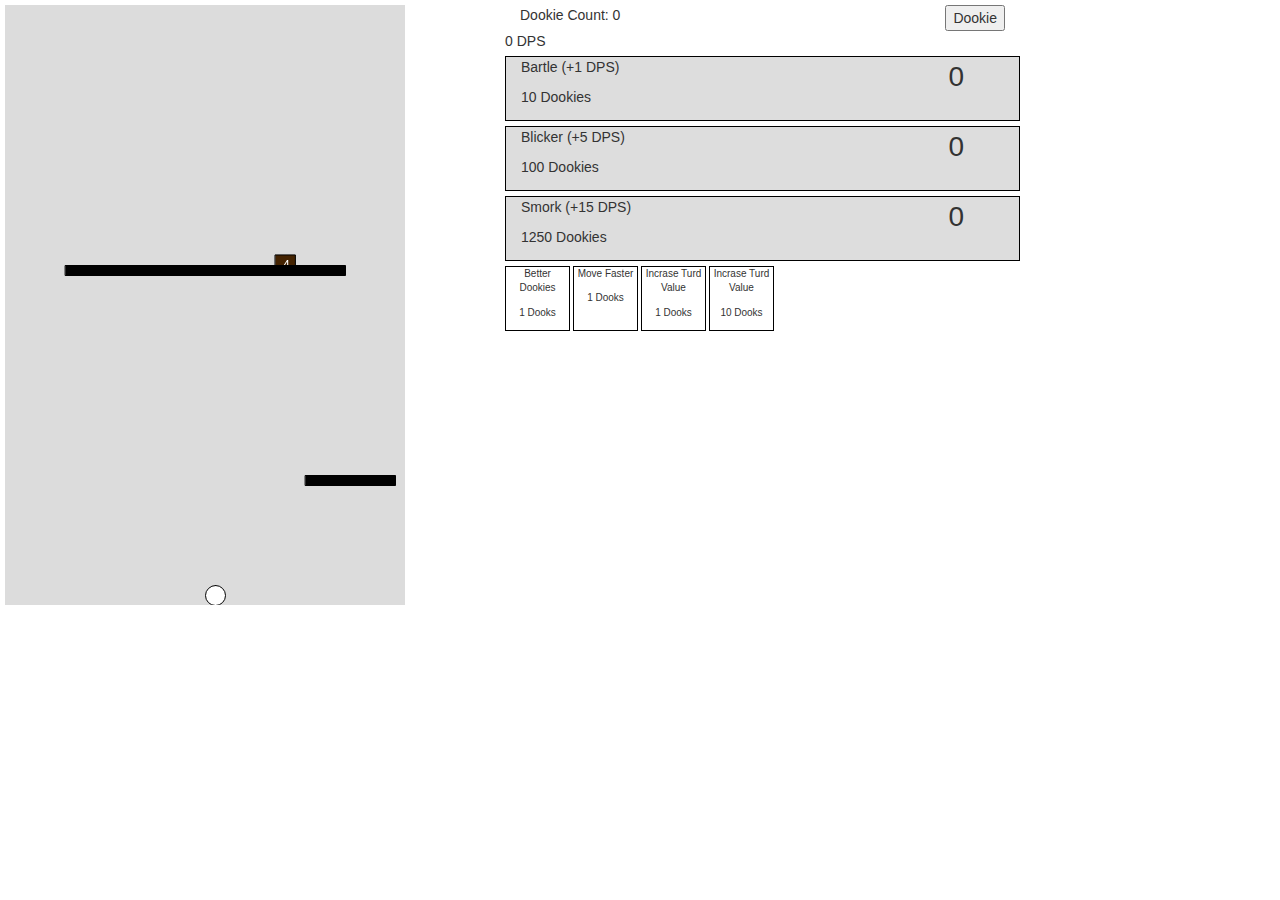
<file: index.html>
<html>
  <head>
    <link rel="stylesheet" type="text/css" href="css/style.css">
    <link rel="stylesheet" type="text/css" href="css/bootstrap.css">
    <link rel="stylesheet" type="text/css" href="css/bootstrap-theme.css">
    <link rel="stylesheet" type="text/css" href="css/tooltipster.bundle.min.css">
  </head>
  <body>
    <div id="container">
      <div class="row">
	    <div class="col-md-6">
			<div id="sketch-holder">
			  <!-- Our sketch will go here! -->
			</div>		
		</div>
	    <div class="col-md-6">
			<div class="row">
			  <div class="col-xs-6">Dookie Count: <span id="dookieCount">0</span></div>
			  <div class="col-xs-6 text-right"><button id="click" onClick="clickButton();">Dookie</button></div>
			</div>
			<div class="row">
			  <span id="dps"></span> DPS
			</div>
			<div id="buyables">
			 <!-- Bartle -->
			 <div id="bartle" class="row item" onClick="buyItem(0);">
			  <div class="col-xs-10">
			   <p>Bartle (+<span id="bartleDPS">1</span> DPS)</p>
			   <p><span id="bartleCost">10</span> Dookies</p>
			  </div>
			  <div class="col-xs-2">
			   <span class="itemCount" id="bartleCount">0</span>
			  </div>
			 </div>
			 <!-- Blicker -->
			 <div id="blicker" class="row item" onClick="buyItem(1);">
			  <div class="col-xs-10">
			   <p>Blicker (+<span id="blickerDPS">5</span> DPS)</p>
			   <p><span id="blickerCost">100</span> Dookies</p>
			  </div>
			  <div class="col-xs-2">
			   <span class="itemCount" id="blickerCount">0</span>
			  </div>
			 </div>
			 <!-- Smork -->
			 <div id="smork" class="row item" onClick="buyItem(2);">
			  <div class="col-xs-10">
			   <p>Smork (+<span id="smorkDPS">15</span> DPS)</p>
			   <p><span id="smorkCost">1250</span> Dookies</p>
			  </div>
			  <div class="col-xs-2">
			   <span class="itemCount" id="smorkCount">0</span>
			  </div>
			 </div>
			</div>
			
			<div id="upgrades" class="row">

			</div>
		</div>
	   </div>
	</div>
  </body>
  <script src="https://ajax.googleapis.com/ajax/libs/jquery/1.12.4/jquery.min.js"></script>
  <script src="js/tooltipster.bundle.min.js"></script>
  <script src="js/bootstrap.min.js"></script>
  <script src="js/p5.min.js"></script>
  <script src="js/buyables.js"></script>  
  <script src="js/sketch.js"></script>  
  <script src="js/turd.js"></script>  
  <script src="js/levels.js"></script>  
  <script src="js/upgrades.js"></script>
  <script>
	$(document).ready(function() {
		
	});
  </script>
</html>
</file>
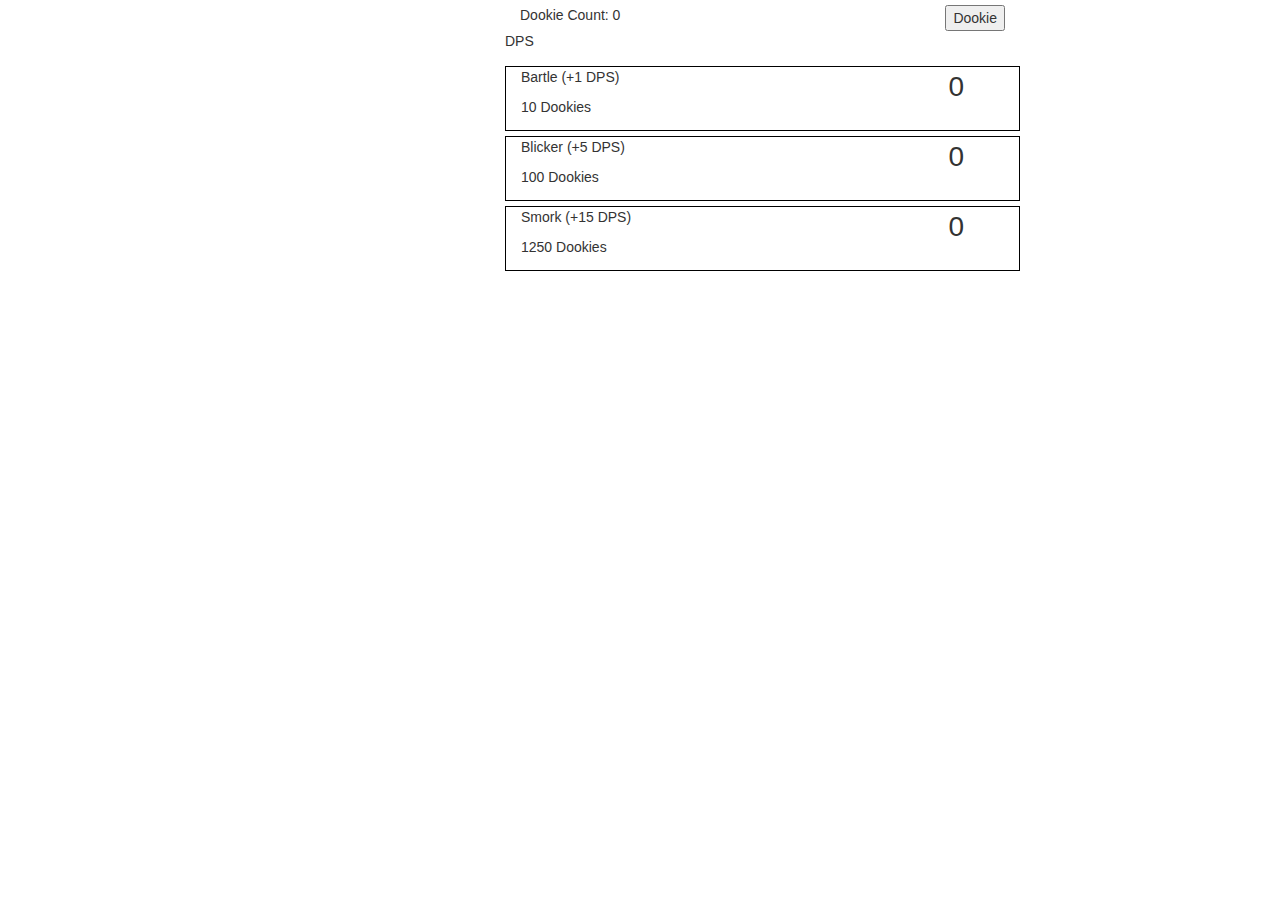
<file: game.html>
<html>
  <head>
    <link rel="stylesheet" type="text/css" href="css/style.css">
    <link rel="stylesheet" type="text/css" href="css/bootstrap.css">
    <link rel="stylesheet" type="text/css" href="css/bootstrap-theme.css">
  </head>
  <body>
    <div id="container">
      <div class="row">
	    <div class="col-md-6">
			<div id="sketch-holder">
			  <!-- Our sketch will go here! -->
			</div>		
		</div>
	    <div class="col-md-6">
			<div class="row">
			  <div class="col-xs-6">Dookie Count: <span id="dookieCount">0</span></div>
			  <div class="col-xs-6 text-right"><button id="click" onClick="clickButton();">Dookie</button></div>
			</div>
			<div class="row">
			  <p><span id="dps"></span> DPS</p>
			</div>
			<div id="buyables">
			 <!-- Bartle -->
			 <div id="bartle" class="row item" onClick="buyItem(0);">
			  <div class="col-xs-10">
			   <p>Bartle (+1 DPS)</p>
			   <p><span id="bartleCost">10</span> Dookies</p>
			  </div>
			  <div class="col-xs-2">
			   <span class="itemCount" id="bartleCount">0</span>
			  </div>
			 </div>
			 <!-- Blicker -->
			 <div id="blicker" class="row item" onClick="buyItem(1);">
			  <div class="col-xs-10">
			   <p>Blicker (+5 DPS)</p>
			   <p><span id="blickerCost">100</span> Dookies</p>
			  </div>
			  <div class="col-xs-2">
			   <span class="itemCount" id="blickerCount">0</span>
			  </div>
			 </div>
			 </div>
			 <!-- Smork -->
			 <div id="smork" class="row item" onClick="buyItem(2);">
			  <div class="col-xs-10">
			   <p>Smork (+15 DPS)</p>
			   <p><span id="smorkCost">1250</span> Dookies</p>
			  </div>
			  <div class="col-xs-2">
			   <span class="itemCount" id="smorkCount">0</span>
			  </div>
			 </div>			 
			</div>
		</div>
	  </div>
	</div>
  </body>
  <script src="https://ajax.googleapis.com/ajax/libs/jquery/1.12.4/jquery.min.js"></script>
  <script src="js/bootstrap.min.js"></script>
  <script src="js/p5.min.js"></script>
  <script src="js/buyables.js"></script>  
  <script src="js/sketch.js"></script>  
  <script src="js/turd.js"></script>  
</html>
</file>
<file: css/style.css>
html, body {
  margin: 5px;
  padding: 0;
}

#container { 
	width: 1000px;

}

.item {
	height: 65px;
	margin: 5px;
	border: 1px solid #000;
	font-size: 14px;
	position: relative;
}
.item:hover {
	background-color: #442301;
	color: #FFF;
}
.item:active {
	top: +2px;
}
.itemCount {
	margin-right: 5px;
	font-size: 28px;
}
.notBuyable {
	background-color: #DDD;
}


.upgrade {
	float: left;
	text-align: center;
	vertical-align: center;
	margin-right: 3px;
	display: inline-block;
	height: 65px;
	width: 65px;
	border: 1px solid #000;
	font-size: 10px;
}

.upgrade:hover {
	background-color: #442301;
	color: #FFF;
}
.upgrade:active {
	top: +2px;
}
</file>
<file: css/tooltipster.bundle.min.css>
.tooltipster-fall,.tooltipster-grow.tooltipster-show{-webkit-transition-timing-function:cubic-bezier(.175,.885,.32,1);-moz-transition-timing-function:cubic-bezier(.175,.885,.32,1.15);-ms-transition-timing-function:cubic-bezier(.175,.885,.32,1.15);-o-transition-timing-function:cubic-bezier(.175,.885,.32,1.15)}.tooltipster-base{display:flex;pointer-events:none;position:absolute}.tooltipster-box{flex:1 1 auto}.tooltipster-content{box-sizing:border-box;max-height:100%;max-width:100%;overflow:auto}.tooltipster-ruler{bottom:0;left:0;overflow:hidden;position:fixed;right:0;top:0;visibility:hidden}.tooltipster-fade{opacity:0;-webkit-transition-property:opacity;-moz-transition-property:opacity;-o-transition-property:opacity;-ms-transition-property:opacity;transition-property:opacity}.tooltipster-fade.tooltipster-show{opacity:1}.tooltipster-grow{-webkit-transform:scale(0,0);-moz-transform:scale(0,0);-o-transform:scale(0,0);-ms-transform:scale(0,0);transform:scale(0,0);-webkit-transition-property:-webkit-transform;-moz-transition-property:-moz-transform;-o-transition-property:-o-transform;-ms-transition-property:-ms-transform;transition-property:transform;-webkit-backface-visibility:hidden}.tooltipster-grow.tooltipster-show{-webkit-transform:scale(1,1);-moz-transform:scale(1,1);-o-transform:scale(1,1);-ms-transform:scale(1,1);transform:scale(1,1);-webkit-transition-timing-function:cubic-bezier(.175,.885,.32,1.15);transition-timing-function:cubic-bezier(.175,.885,.32,1.15)}.tooltipster-swing{opacity:0;-webkit-transform:rotateZ(4deg);-moz-transform:rotateZ(4deg);-o-transform:rotateZ(4deg);-ms-transform:rotateZ(4deg);transform:rotateZ(4deg);-webkit-transition-property:-webkit-transform,opacity;-moz-transition-property:-moz-transform;-o-transition-property:-o-transform;-ms-transition-property:-ms-transform;transition-property:transform}.tooltipster-swing.tooltipster-show{opacity:1;-webkit-transform:rotateZ(0);-moz-transform:rotateZ(0);-o-transform:rotateZ(0);-ms-transform:rotateZ(0);transform:rotateZ(0);-webkit-transition-timing-function:cubic-bezier(.23,.635,.495,1);-webkit-transition-timing-function:cubic-bezier(.23,.635,.495,2.4);-moz-transition-timing-function:cubic-bezier(.23,.635,.495,2.4);-ms-transition-timing-function:cubic-bezier(.23,.635,.495,2.4);-o-transition-timing-function:cubic-bezier(.23,.635,.495,2.4);transition-timing-function:cubic-bezier(.23,.635,.495,2.4)}.tooltipster-fall{-webkit-transition-property:top;-moz-transition-property:top;-o-transition-property:top;-ms-transition-property:top;transition-property:top;-webkit-transition-timing-function:cubic-bezier(.175,.885,.32,1.15);transition-timing-function:cubic-bezier(.175,.885,.32,1.15)}.tooltipster-fall.tooltipster-initial{top:0!important}.tooltipster-fall.tooltipster-dying{-webkit-transition-property:all;-moz-transition-property:all;-o-transition-property:all;-ms-transition-property:all;transition-property:all;top:0!important;opacity:0}.tooltipster-slide{-webkit-transition-property:left;-moz-transition-property:left;-o-transition-property:left;-ms-transition-property:left;transition-property:left;-webkit-transition-timing-function:cubic-bezier(.175,.885,.32,1);-webkit-transition-timing-function:cubic-bezier(.175,.885,.32,1.15);-moz-transition-timing-function:cubic-bezier(.175,.885,.32,1.15);-ms-transition-timing-function:cubic-bezier(.175,.885,.32,1.15);-o-transition-timing-function:cubic-bezier(.175,.885,.32,1.15);transition-timing-function:cubic-bezier(.175,.885,.32,1.15)}.tooltipster-slide.tooltipster-initial{left:-40px!important}.tooltipster-slide.tooltipster-dying{-webkit-transition-property:all;-moz-transition-property:all;-o-transition-property:all;-ms-transition-property:all;transition-property:all;left:0!important;opacity:0}@keyframes tooltipster-fading{0%{opacity:0}100%{opacity:1}}.tooltipster-update-fade{animation:tooltipster-fading .4s}@keyframes tooltipster-rotating{25%{transform:rotate(-2deg)}75%{transform:rotate(2deg)}100%{transform:rotate(0)}}.tooltipster-update-rotate{animation:tooltipster-rotating .6s}@keyframes tooltipster-scaling{50%{transform:scale(1.1)}100%{transform:scale(1)}}.tooltipster-update-scale{animation:tooltipster-scaling .6s}.tooltipster-sidetip .tooltipster-box{background:#565656;border:2px solid #000;border-radius:4px}.tooltipster-sidetip.tooltipster-bottom .tooltipster-box{margin-top:8px}.tooltipster-sidetip.tooltipster-left .tooltipster-box{margin-right:8px}.tooltipster-sidetip.tooltipster-right .tooltipster-box{margin-left:8px}.tooltipster-sidetip.tooltipster-top .tooltipster-box{margin-bottom:8px}.tooltipster-sidetip .tooltipster-content{color:#fff;line-height:18px;padding:6px 14px}.tooltipster-sidetip .tooltipster-arrow{overflow:hidden;position:absolute}.tooltipster-sidetip.tooltipster-bottom .tooltipster-arrow{height:10px;margin-left:-10px;top:0;width:20px}.tooltipster-sidetip.tooltipster-left .tooltipster-arrow{height:20px;margin-top:-10px;right:0;top:0;width:10px}.tooltipster-sidetip.tooltipster-right .tooltipster-arrow{height:20px;margin-top:-10px;left:0;top:0;width:10px}.tooltipster-sidetip.tooltipster-top .tooltipster-arrow{bottom:0;height:10px;margin-left:-10px;width:20px}.tooltipster-sidetip .tooltipster-arrow-background,.tooltipster-sidetip .tooltipster-arrow-border{height:0;position:absolute;width:0}.tooltipster-sidetip .tooltipster-arrow-background{border:10px solid transparent}.tooltipster-sidetip.tooltipster-bottom .tooltipster-arrow-background{border-bottom-color:#565656;left:0;top:3px}.tooltipster-sidetip.tooltipster-left .tooltipster-arrow-background{border-left-color:#565656;left:-3px;top:0}.tooltipster-sidetip.tooltipster-right .tooltipster-arrow-background{border-right-color:#565656;left:3px;top:0}.tooltipster-sidetip.tooltipster-top .tooltipster-arrow-background{border-top-color:#565656;left:0;top:-3px}.tooltipster-sidetip .tooltipster-arrow-border{border:10px solid transparent;left:0;top:0}.tooltipster-sidetip.tooltipster-bottom .tooltipster-arrow-border{border-bottom-color:#000}.tooltipster-sidetip.tooltipster-left .tooltipster-arrow-border{border-left-color:#000}.tooltipster-sidetip.tooltipster-right .tooltipster-arrow-border{border-right-color:#000}.tooltipster-sidetip.tooltipster-top .tooltipster-arrow-border{border-top-color:#000}.tooltipster-sidetip .tooltipster-arrow-uncropped{position:relative}.tooltipster-sidetip.tooltipster-bottom .tooltipster-arrow-uncropped{top:-10px}.tooltipster-sidetip.tooltipster-right .tooltipster-arrow-uncropped{left:-10px}
</file>
